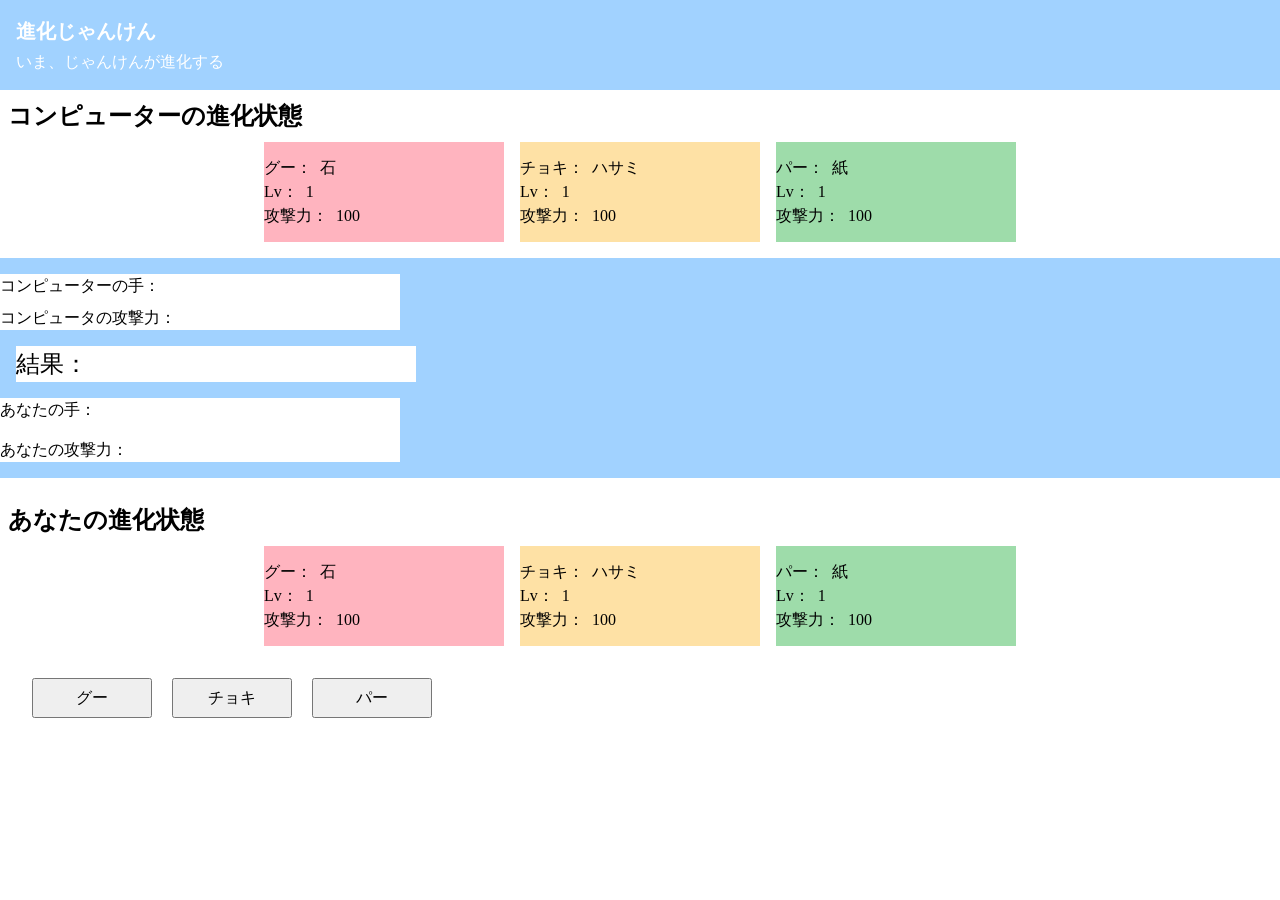
<file: index.html>
<!DOCTYPE html>
<html lang="en">
<head>
    <meta charset="UTF-8">
    <meta name="viewport" content="width=device-width, initial-scale=1.0">
    <title>進化じゃんけん</title>
    <link rel="stylesheet" href="css/reset.css">
    <link rel="stylesheet" href="css/style.css">
</head>
<body>


<!-- メインタイトル -->

<section class="title">
    <div class="title_area">
        <div>
            <h1>進化じゃんけん</h1>
        </div>
        <div class="subtitle">
            <p class="subtitle">いま、じゃんけんが進化する</p>
        </div>
    </div>
</section>




<!-- CPUエリア -->

<section class="evolution-area">
    <div class="title_hands">
        <h2>コンピューターの進化状態</h2>
    </div>
    <div class="hands_area">
        <div class="status-card_gu">
            <p>グー：<span class="status-name" id="computer_gu_name">石</span></p>
            <p>Lv：<span class="status-name" id="computer_gu_level">1</span></p>
            <p>攻撃力：<span class="status-name" id="computer_gu_power">100</span></p>
        </div>

        <div class="status-card_cho">
            <p>チョキ：<span class="status-name" id="computer_cho_name">ハサミ</span></p>
            <p>Lv：<span class="status-name" id="computer_cho_level">1</span></p>
            <p>攻撃力：<span class="status-name" id="computer_cho_power">100</span></p>
        </div>
        <div class="status-card_par">
            <p>パー：<span class="status-name" id="computer_par_name">紙</span></p>
            <p>Lv：<span class="status-name" id="computer_par_level">1</span></p>
            <p>攻撃力：<span class="status-name" id="computer_par_power">100</span></p>
        </div>
</div>
</section>


<!-- バトルエリア -->
<section class="battle_area">
    <div class="area_area">
        <div class="cpu_status_area">
            <div class="computer_hand_area">
                <p id="computer_hand">コンピューターの手：</p>
            </div>
            <div>
                <p id="computer_attack_power">コンピュータの攻撃力：</p>
            </div>
        </div>
        
        <div class="result_area">
            <p id="result">結果：</p>
        </div>

        <div class="player_status_area">
            <div class="player_hand_area">
                <p id="player_hand">あなたの手：</p>
            </div>
            <div>
                <p id="player_attack_power">あなたの攻撃力：</p>
            </div>
        </div>

    </div>
</section>



<!-- プレイヤーエリア -->

<section class="evolution-area">
    <div class="title_hands">
        <h2>あなたの進化状態</h2>
    </div>
    <div class="hands_area">
        <div class="status-card_gu">
            <p>グー：<span class="status-name" id="player_gu_name">石</span></p>
            <p>Lv：<span class="status-name" id="player_gu_level">1</span></p>
            <p>攻撃力：<span class="status-name" id="player_gu_power">100</span></p>
        </div>
        <div class="status-card_cho">
            <p>チョキ：<span class="status-name" id="player_cho_name">ハサミ</span></p>
            <p>Lv：<span class="status-name" id="player_cho_level">1</span></p>
            <p>攻撃力：<span class="status-name" id="player_cho_power">100</span></p>
        </div>
        <div class="status-card_par">
            <p>パー：<span class="status-name" id="player_par_name">紙</span></p>
            <p>Lv：<span class="status-name" id="player_par_level">1</span></p>
            <p>攻撃力：<span class="status-name" id="player_par_power">100</span></p>
        </div>

    </div>

    <!-- 選択ボタン -->
    <div class="btn_area">
        <button class="btn" id="gu_btn">グー</button>
        <button class="btn"  id="cho_btn">チョキ</button>
        <button class="btn"  id="par_btn">パー</button>
    </div>

</section>



<!-- JavaScript読み込み -->
<script src="js/main.js"></script>


</body>
</html>
</file>
<file: css/style.css>
/* タイトル */
.title{
    justify-content: center;
    justify-items: center;
    align-content: center;
    align-items: center;
    padding: 16px;
    background-color: #a1d2ff;
    color: white;

}

.title_area{
    justify-content: center;
    justify-items: center;
    align-content: center;
    align-items: center;  
}

h1{
    justify-content: center;
    justify-items: center;
    align-content: center;
    align-items: center;
    font-size: 20px;
    margin-bottom: 4px;
}

.subtitle{
    justify-content: center;
    justify-items: center;
    align-content: center;
    align-items: center;  
}

/* 共通項目 */
.evolution-area{
    justify-content: center;
    justify-items: center;
    align-content: center;
    align-items: center;    
}

.title_hands{
    justify-content: center;
    justify-items: center;
    align-content: center;
    align-items: center;
    margin: 8px;

}

.hands_area{
    justify-content: center;
    justify-items: center;
    align-content: center;
    align-items: center;
    display: flex;
}

.status-card{
    justify-content: center;
    justify-items: center;
    align-content: center;
    align-items: center;
    width: 240px;
    height: 100px;
    margin-left: 8px;
    margin-right: 8px;

    background-color: blueviolet;
}

.status-card_gu{
    justify-content: center;
    justify-items: center;
    align-content: center;
    align-items: center;
    width: 240px;
    height: 100px;
    margin-left: 8px;
    margin-right: 8px;

    background-color: #ffb4bf;
}

.status-card_cho{
    justify-content: center;
    justify-items: center;
    align-content: center;
    align-items: center;
    width: 240px;
    height: 100px;
    margin-left: 8px;
    margin-right: 8px;

    background-color: #fee1a5;
}

.status-card_par{
    justify-content: center;
    justify-items: center;
    align-content: center;
    align-items: center;
    width: 240px;
    height: 100px;
    margin-left: 8px;
    margin-right: 8px;

    background-color:#9edcaa ;
}

.status-name{
    padding: 8px;
    margin-top: 8px;

}


/* CPUエリア */

.computer_area{
    justify-content: center;
    justify-items: center;
    align-content: center;
    align-items: center;
    background-color: aqua;
}




/* バトルエリア */

.battle_area{
    justify-content: center;
    justify-items: center;
    align-content: center;
    align-items: center;
    background-color:#a1d2ff ;
    margin-top: 16px;
    margin-bottom: 16px;
    
}

.area_area{
    justify-content: center;
    justify-items: center;
    align-content: center;
    align-items: center;
}

.cpu_status_area{
    width: 400px;
    background-color:white;
}

.computer_hand_area{

    align-content: center;
    align-items: center;
    margin-top: 16px;
    margin-bottom: 8px;

}

.result_area{
    justify-content: center;
    justify-items: center;
    align-content: center;
    align-items: center;
    width: 400px;
    margin: 16px;
    background-color:white;


}

#result{
    font-size: 24px;
}


.player_status_area{
    width: 400px;
    background-color:white;
    margin-bottom: 16px;
}


.player_hand_area{
    align-content: center;
    align-items: center;
    margin-top: 8px;
    margin-bottom: 16px;
}


/* プレイヤーエリア */

.player_area{

    align-content: center;
    align-items: center;
    background-color: coral;
}






/* ボタンエリア */

.btn_area{
    justify-content: center;
    justify-items: center;
    align-content: center;
    align-items: center;
    padding: 24px;
}

.btn{
    width: 120px;
    height: 40px;
    margin: 8px;
    background-color: b;
}
</file>
